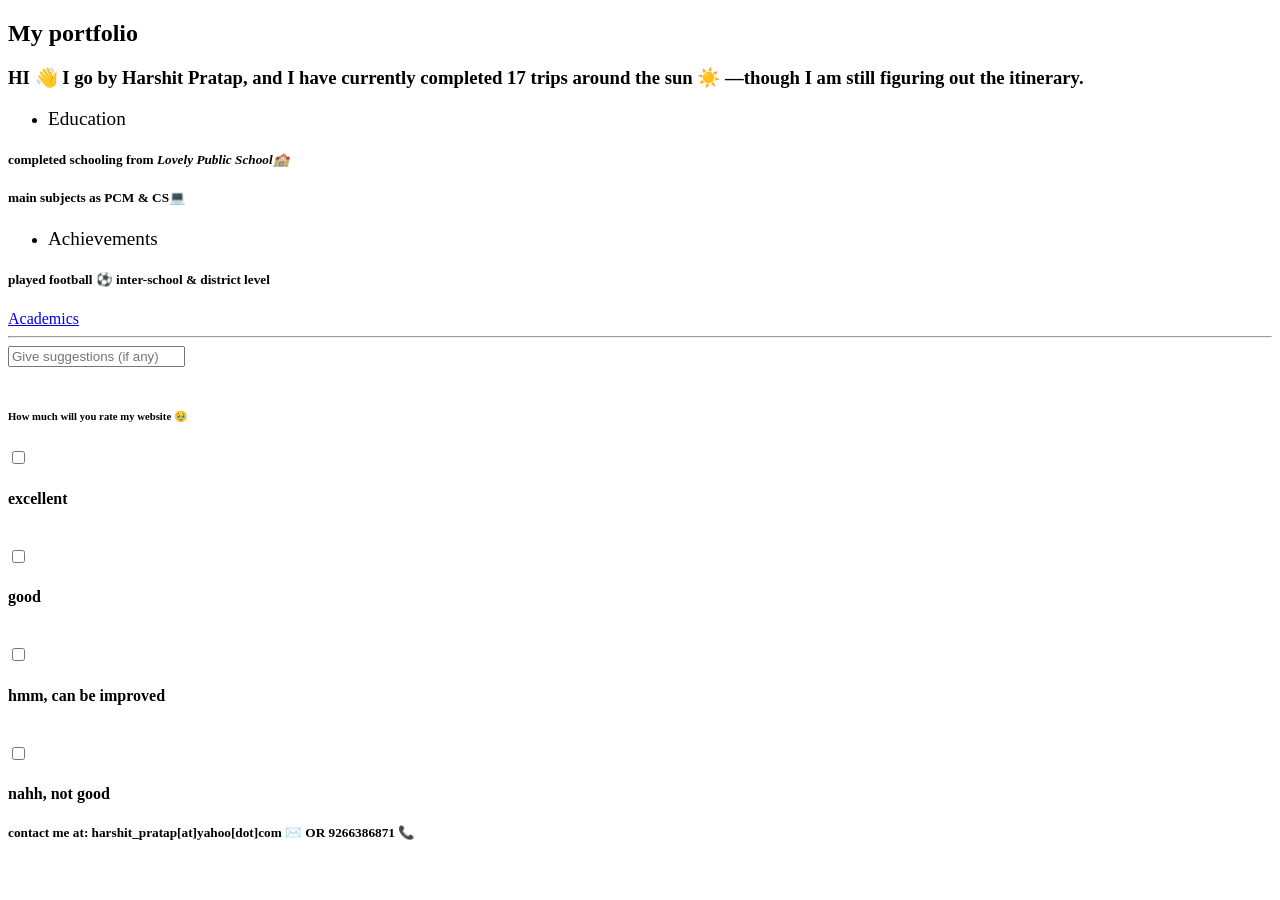
<file: index.html>
<!DOCTYPE html>
<html lang="en">
<head>
    <meta charset="UTF-8">
    <meta name="viewport" content="width=device-width, initial-scale=1.0">
    <title>Document</title>
</head>
<body>
    <header>
        <section>
            <h1>
                My portfolio
            </h1>
            <h3>HI 👋 I go by Harshit Pratap, and I have currently completed 17 trips around the sun ☀️ —though I am still figuring out the itinerary. </h3>
        </section>
        <section>
            <ul>
<li> <big>Education</big> </li>
            </ul>
        </header>
            <h5>
completed schooling from <i>Lovely Public School🏫</i> 
            </h5>
            <h5>
                main subjects as <b>PCM & CS💻</b>
            </h5>
        </section>
        <main>
            <section>
                <ul>
                    <li>
                        <big>Achievements</big>
                    </li>
                </ul>
                <h5>played football ⚽️ inter-school & district level</h5>
            </section>
            <section>
                <a href="/portfolio/academics.html" target="_main">Academics</a>
            </section>
            <hr>
            <section>
                <form>
                    <input type="text" placeholder="Give suggestions (if any)">
                </form>
                <br>
                <h6>
                    How much will you rate my website 🥹
                </h6>
                <label for="id1">
                    <input type="checkbox" value="excellent" name="feedback" id="id1">
                </label>
                <h4>excellent</h4>
                <br>
                <label for="id2">
                    <input type="checkbox" value="good, nice effort" name="feedback" id="id2">
                </label>
                <h4>good</h4>
                <br>
                <label for="id3">
                    <input type="checkbox" value="hmm, can be improved" name="feedback" id="id3">
                </label>
                <h4>hmm, can be improved</h4>
                <br>
                <label for="id4">
                    <input type="checkbox" value="nahh, not good" name="feedback" id="id4">
                </label>
                <h4>nahh, not good</h4>
            </section>
        </main>
    <footer>
        <section>
            <h5>
                contact me at: harshit_pratap[at]yahoo[dot]com ✉️ OR 9266386871 📞
            </h5>
        </section>
    </footer>
</body>
</html>
</file>
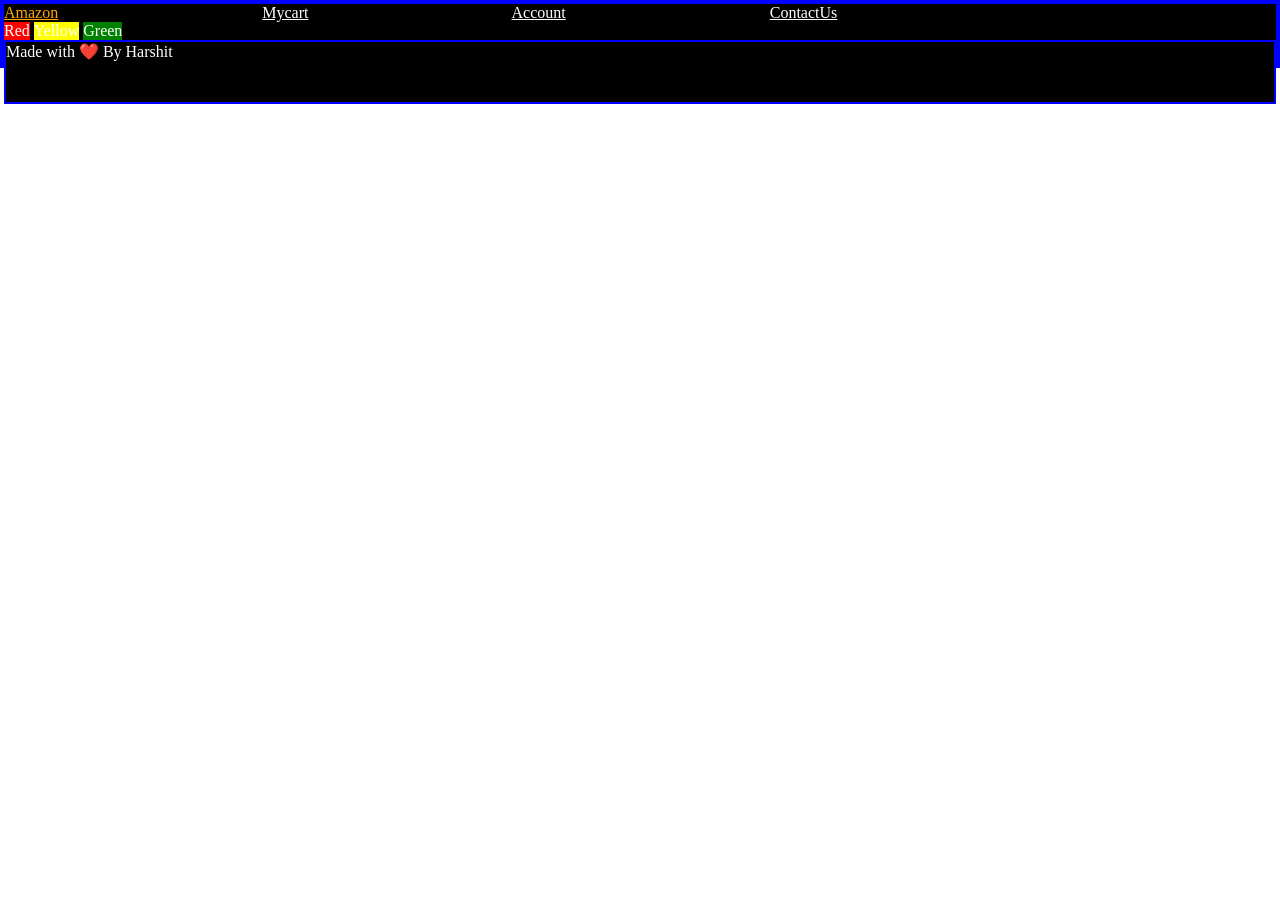
<file: my_local_repo/index.html>
<!DOCTYPE html>
<html lang="en">
<head>
    <meta charset="UTF-8">
    <meta name="viewport" content="width=device-width, initial-scale=1.0">
    <title>harshit_pratap</title>
    <link href="style.css" rel="stylesheet">
</head>
<body>
    <div id="box1">
        <a id="logo" href="Amazon.in">Amazon</a>
        <a href="#">Mycart</a>
        <a href="#">Account</a>
        <a href="#">ContactUs</a>
        <br>
        <div id="box2">Red</div>
        <div id="box3">Yellow</div>
        <div id="box4">Green</div>
        <br>
        <footer>
            <div id="footer1">Made with ❤️ By Harshit</div>
        </footer>
    </div>
</body>
</html>
</file>
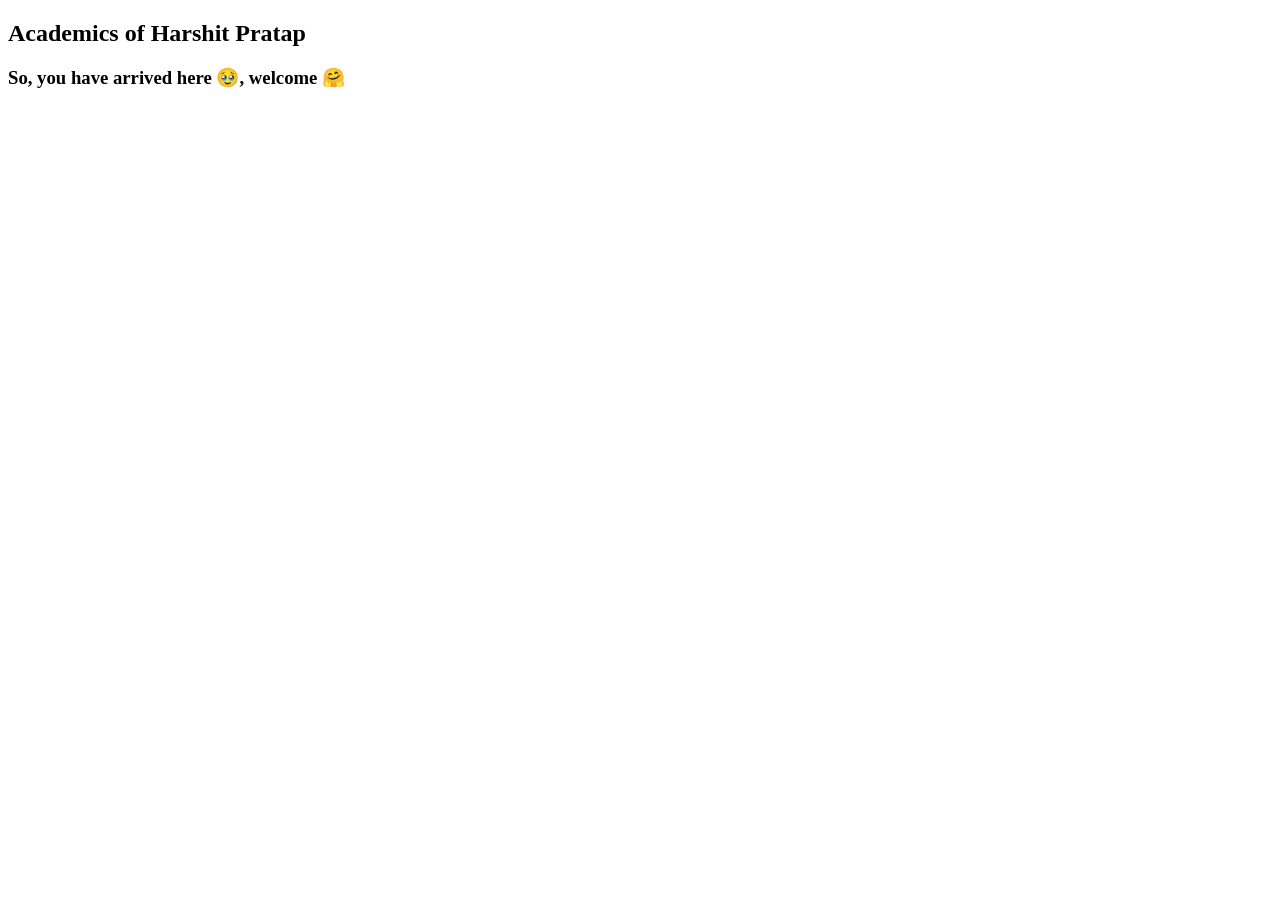
<file: academics.html>
<!DOCTYPE html>
<html lang="en">
<head>
    <meta charset="UTF-8">
    <meta name="viewport" content="width=device-width, initial-scale=1.0">
    <title>Document</title>
</head>
<body>
    <header>
        <section>
        <h2>
            Academics of Harshit Pratap
        </h2>
        </section>
    </header>
    <main>
        <section>
            <h3>
                So, you have arrived here 🥹, welcome 🤗
            </h3>
        </section>
    </main>
</body>
</html>
</file>
<file: my_local_repo/style.css>
* {
    margin: 0;
    padding: 0;
    color: white;
}

#box1 {
    background-color: black;
    height: 60px;
    border: 4px blue solid;
}

#logo {
    color: orange;
    height: 25px;
}

a {
    margin-right: 200px;
}

#box2 {
    display: inline-block;
    background-color: red;
}

#box3 {
    display: inline-block;
    background-color: yellow ;
}

#box4 {
    display: inline-block;
    background-color: green;
}

#footer1 {
    background-color: black;
    height: 60px;
    border: 2px blue solid;
}
</file>
